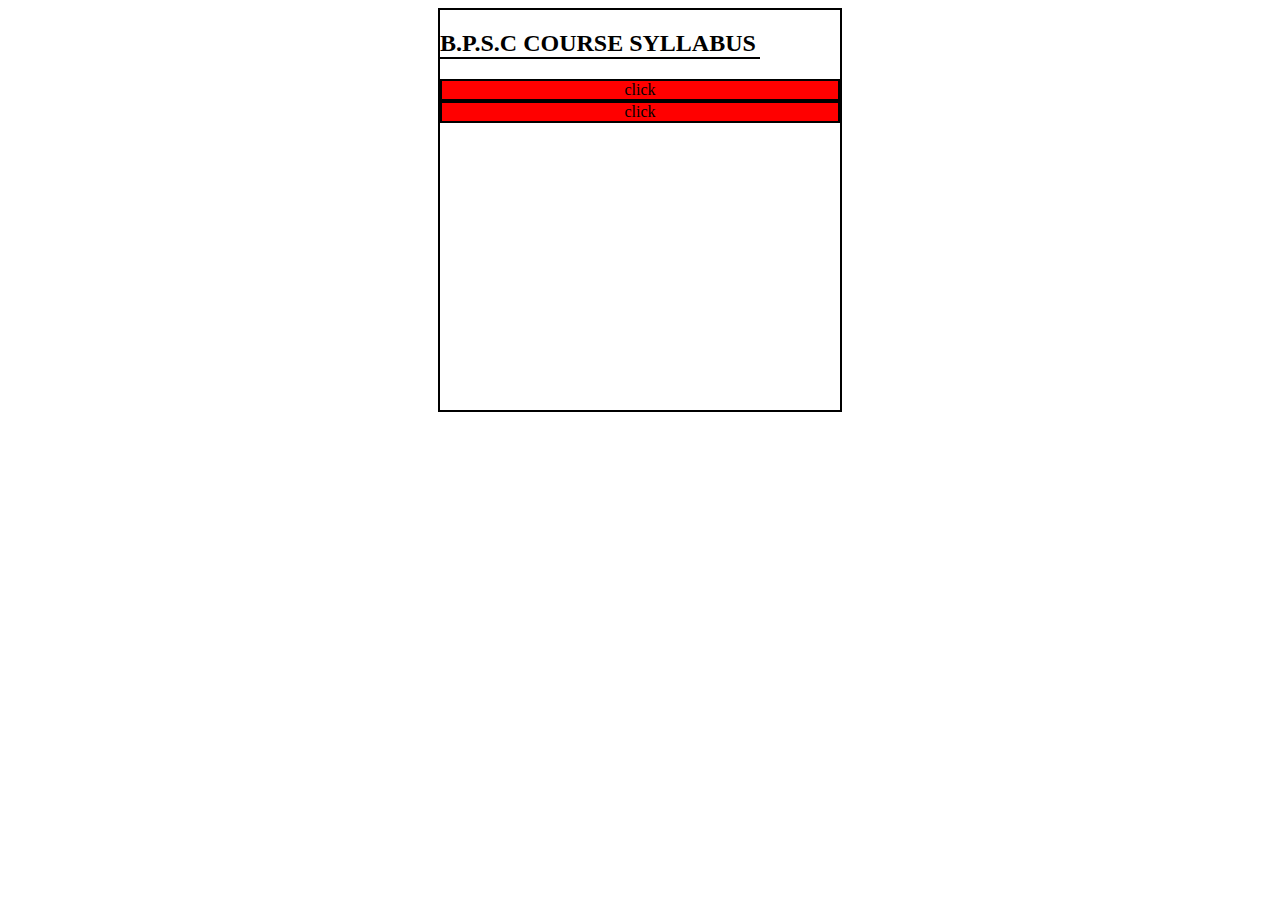
<file: test.html>
<!DOCTYPE html>
<html lang="en">
<head>
    <meta charset="UTF-8">
    <meta name="viewport" content="width=device-width, initial-scale=1.0">
    <title>Document</title>
    <style>
        .container{
            border: 2px solid;
            margin: auto;
            height: 400px;
            width: 400px;
            background-color: rgb(255, 255, 255);
        }
        .container h2{
            border-bottom: 2px solid;
            width: 80%;
        }
        #div1 #flip{
            text-align: center;
            background-color: red;
            border: 2px solid;
        }
        #div1 #pannel{
            text-align: center;
           height: 50px;
           width: 100%;
           background-color: yellow;
           display: none;
        }
        #div3 #flip3{
            text-align: center;
            background-color: red;
            border: 2px solid;
        }
        #div3 #pannel3{
            text-align: center;
           height: 50px;
           width: 100%;
           background-color: yellow;
           display: none;
        }
    </style>
</head>
<body>
    <div class="container">
        <h2>B.P.S.C COURSE SYLLABUS</h5>
        <div id="div1">
            <div id="flip">click</div>
            <div id="pannel">hello world</div>
        </div>
        <div id="div2">
            <div id="flip"></div>
            <div id="pannel"></div>
        </div>
        <div id="div3">
            <div id="flip3">click</div>
            <div id="pannel3">hello world</div>
        </div>
        <div id="div4">
            <div id="flip"></div>
            <div id="pannel"></div>
        </div>
    </div>
    <script src="https://ajax.googleapis.com/ajax/libs/jquery/3.7.1/jquery.min.js"></script>
    <script>
        $(document).ready(function(){
            $("#flip").click(function(){
        $("#pannel").slideToggle(1000);
        });  
             $("#flip3").click(function(){
        $("#pannel3").slideToggle(1000);
        }); 
        });
    </script>
</body>
</html>
</file>
